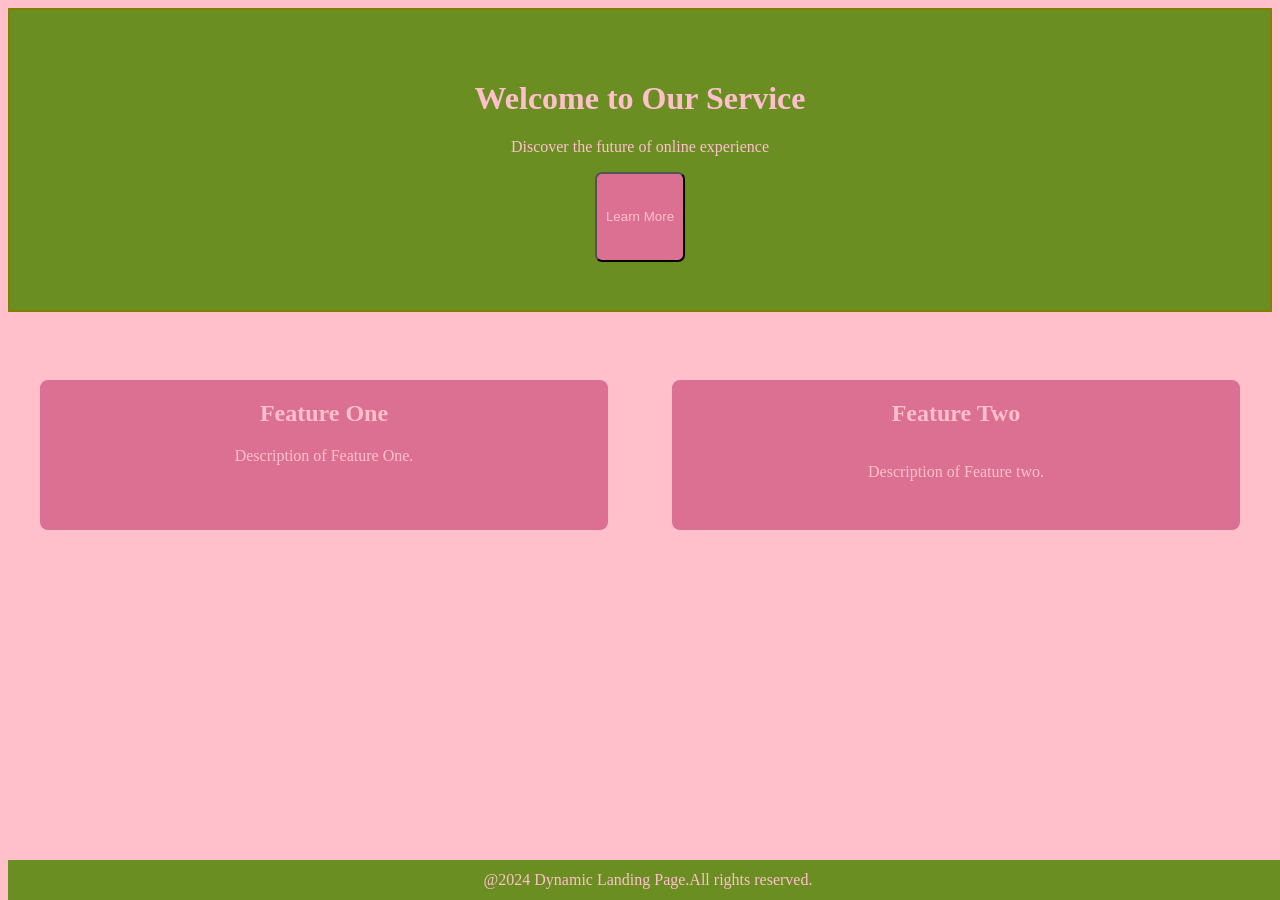
<file: 4. Landing_Page/landingpage.html>
<!DOCTYPE html>
<html lang="en">
<head>
    <meta charset="UTF-8">
    <meta name="viewport" content="width=device-width, initial-scale=1.0">
    <title>LandingPage</title>
    <style>
        footer{
            display: flex;
            justify-content: center;
            align-items: center;
            height: 40px;
            /* background-color: palevioletred; */
            background-color: olivedrab;
            color: pink;
            text-align: center;
            position: fixed;
            width: 100%;
            bottom: 0px;
        }
        header{
            height:300px ;
            border: 2px solid olive;
            background-color: olivedrab;
            color: pink;
           text-align: center;
           display: flex;
           justify-content: center;
           align-items: center;
           }
 
.feature{
    display: flex;
    /* flex-direction: column; */
    justify-content: center;
    align-items: center;
    /* border: 2px solid black; */
}
        
.feature2{
    display: flex;
    flex-direction: column;
    margin: 30px;
    border: 2px solid pink;
    height: 150px;
    width: 50%;
    text-align: center;
    background-color:palevioletred;
border-radius: 10px;
    color:pink;
    font-family: cursive;
}

body{
    background-color: pink;
}

#btn{
    background-color: palevioletred;
    color: pink;
    border-radius: 7px;
  height: 90px;
  width: 90px;

}

.f1{
    text-decoration: none;
    color: pink;
}

.feature2:hover{
    background-color: olivedrab;
}

#btn:hover{
    background-color: beige;
}
       
    </style>
</head>
<body>
    <header>
     <div class="header">
        <h1 >Welcome to Our Service</h1>
        <p >Discover the future of online experience</p>
        <input id="btn"   type="button" name="learnmore" id="" value="Learn More">
    </div>
    </header>

<br><br>


    <main >
        <section  class="feature">

 <div  class="feature2"><a class="f1" href="#">
    <h2 class="f1">Feature One</h2>
    <p class="f1">Description of Feature One.</p>
 </div>
</a>

 <div class="feature2">
    <h2>Feature Two</h2>
    <p>Description of Feature two.</p>
 </div>

        </section>
    </main>
<br>



    <footer >
        <p>@2024 Dynamic Landing Page.All rights reserved.</p>
    </footer>
</body>
</html>
</file>
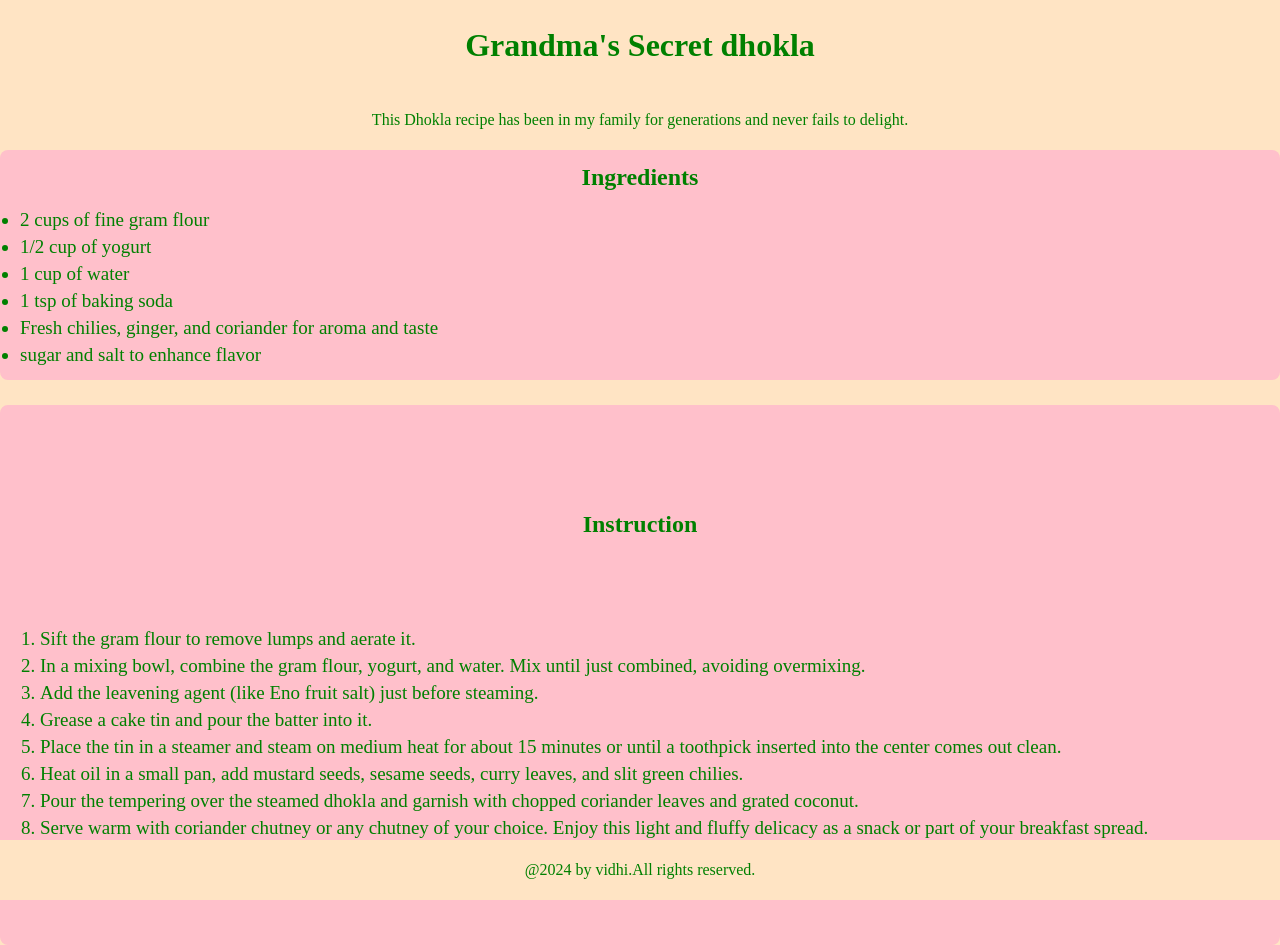
<file: 5. Recipe_Page/recipe.html>
<!DOCTYPE html>
<html lang="en">
<head>
    <meta charset="UTF-8">
    <meta name="viewport" content="width=device-width, initial-scale=1.0">
    <title>RecipePage</title>
    <link rel="stylesheet" href="recipe.css">
</head>
<body>
    <header>
        <h1>Grandma's Secret dhokla</h1>
    </header>
    
    <main>
        <section class="introduction">
            <p>This Dhokla recipe has been in my family for generations and never fails to delight.</p>
        </section>

        <section class="ingredients">
            <h2>Ingredients</h2>
            <ul>
                <li>2 cups of fine gram flour</li>
                <li>1/2 cup of yogurt</li>
                <li>1 cup of water</li>
                <li>1 tsp of baking soda</li>
                <li>Fresh chilies, ginger, and coriander for aroma and taste</li>
                <li>sugar and salt to enhance flavor</li>
        
            </ul>
        </section>

        <section class="instructions">
            <h2>Instruction</h2>
            <ol>
                <li>Sift the gram flour to remove lumps and aerate it.</li>
                <li>In a mixing bowl, combine the gram flour, yogurt, and water. Mix until just combined, avoiding overmixing.</li>
                <li>Add the leavening agent (like Eno fruit salt) just before steaming.</li>
                <li>Grease a cake tin and pour the batter into it.</li>
                <li>Place the tin in a steamer and steam on medium heat for about 15 minutes or until a toothpick inserted into the center comes out clean.</li>
                <li>Heat oil in a small pan, add mustard seeds, sesame seeds, curry leaves, and slit green chilies.</li>
                <li>Pour the tempering over the steamed dhokla and garnish with chopped coriander leaves and grated coconut.</li>
                <li>Serve warm with coriander chutney or any chutney of your choice. 
Enjoy this light and fluffy delicacy as a snack or part of your breakfast spread.</li>
   
            </ol>
        </section>
    </main>
    
    <footer>
        <p>@2024 by vidhi.All rights reserved.</p>
    </footer>
</body>
</html>
</file>
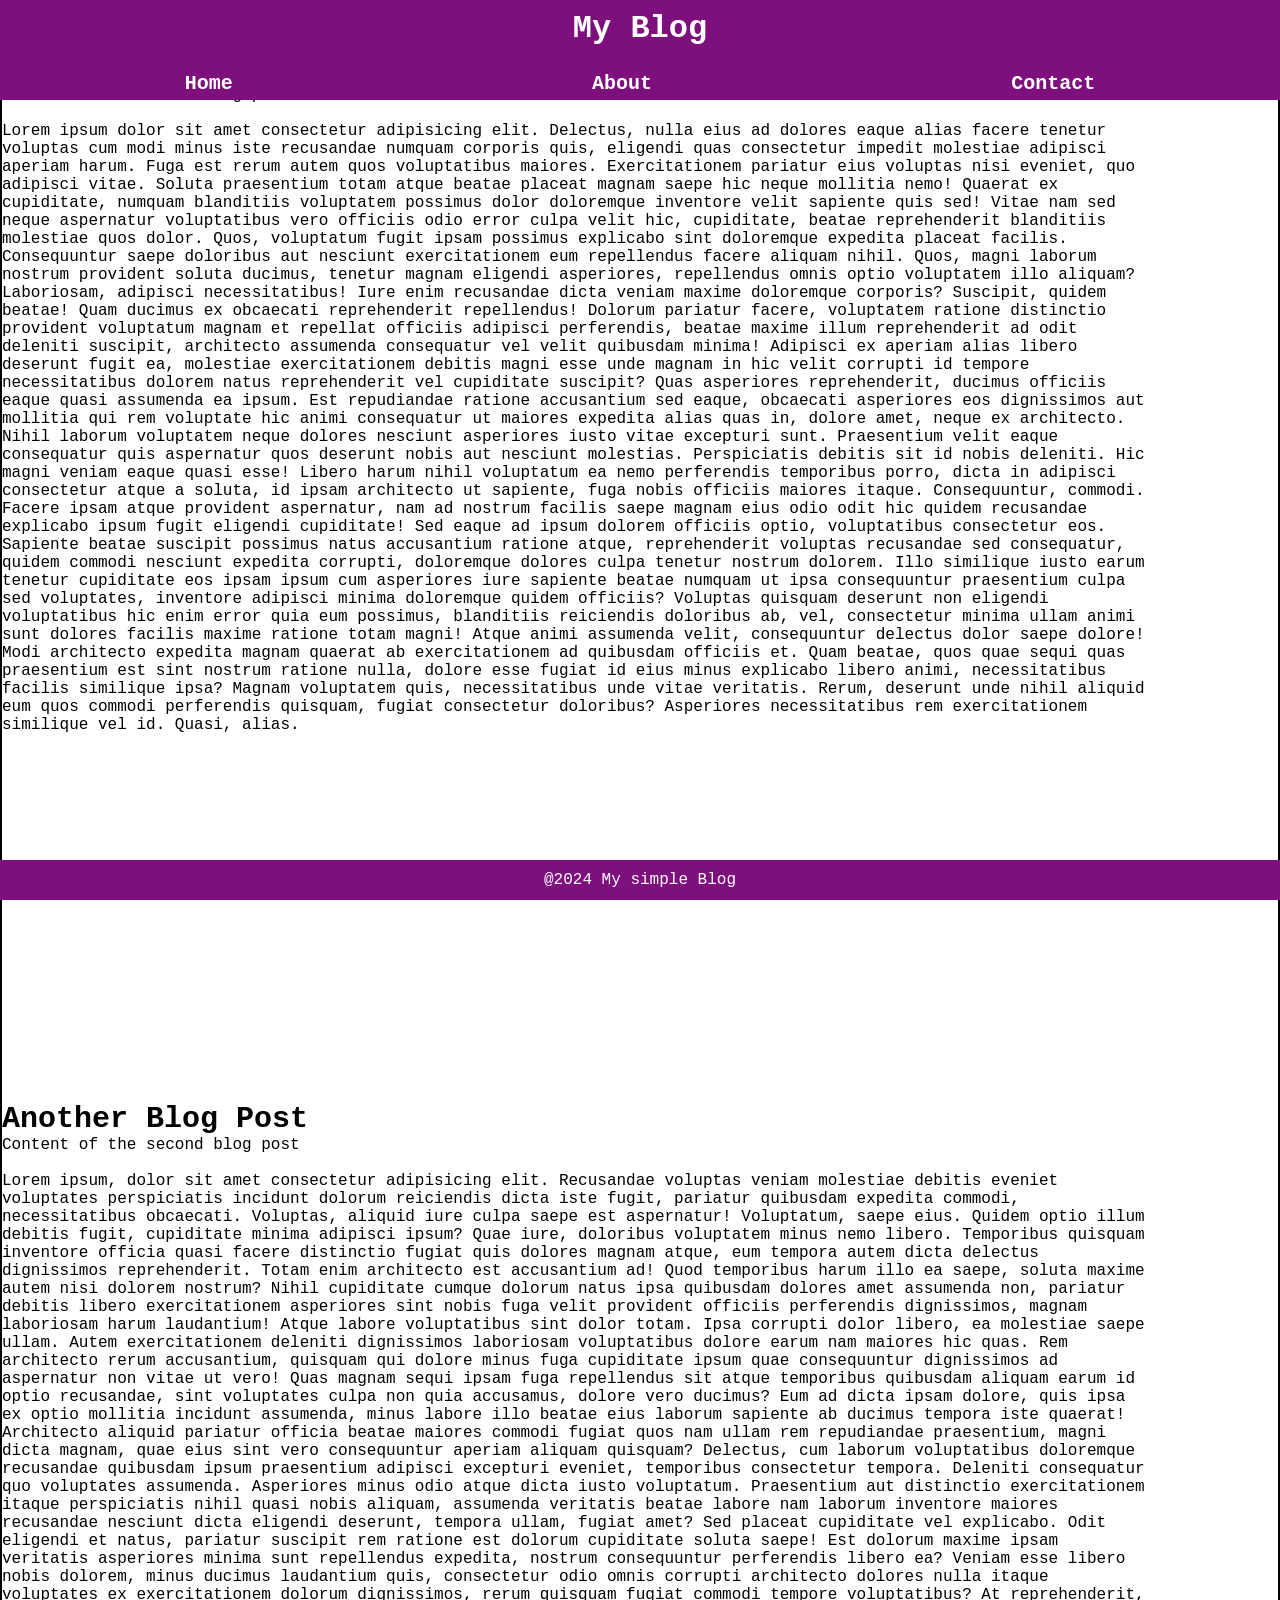
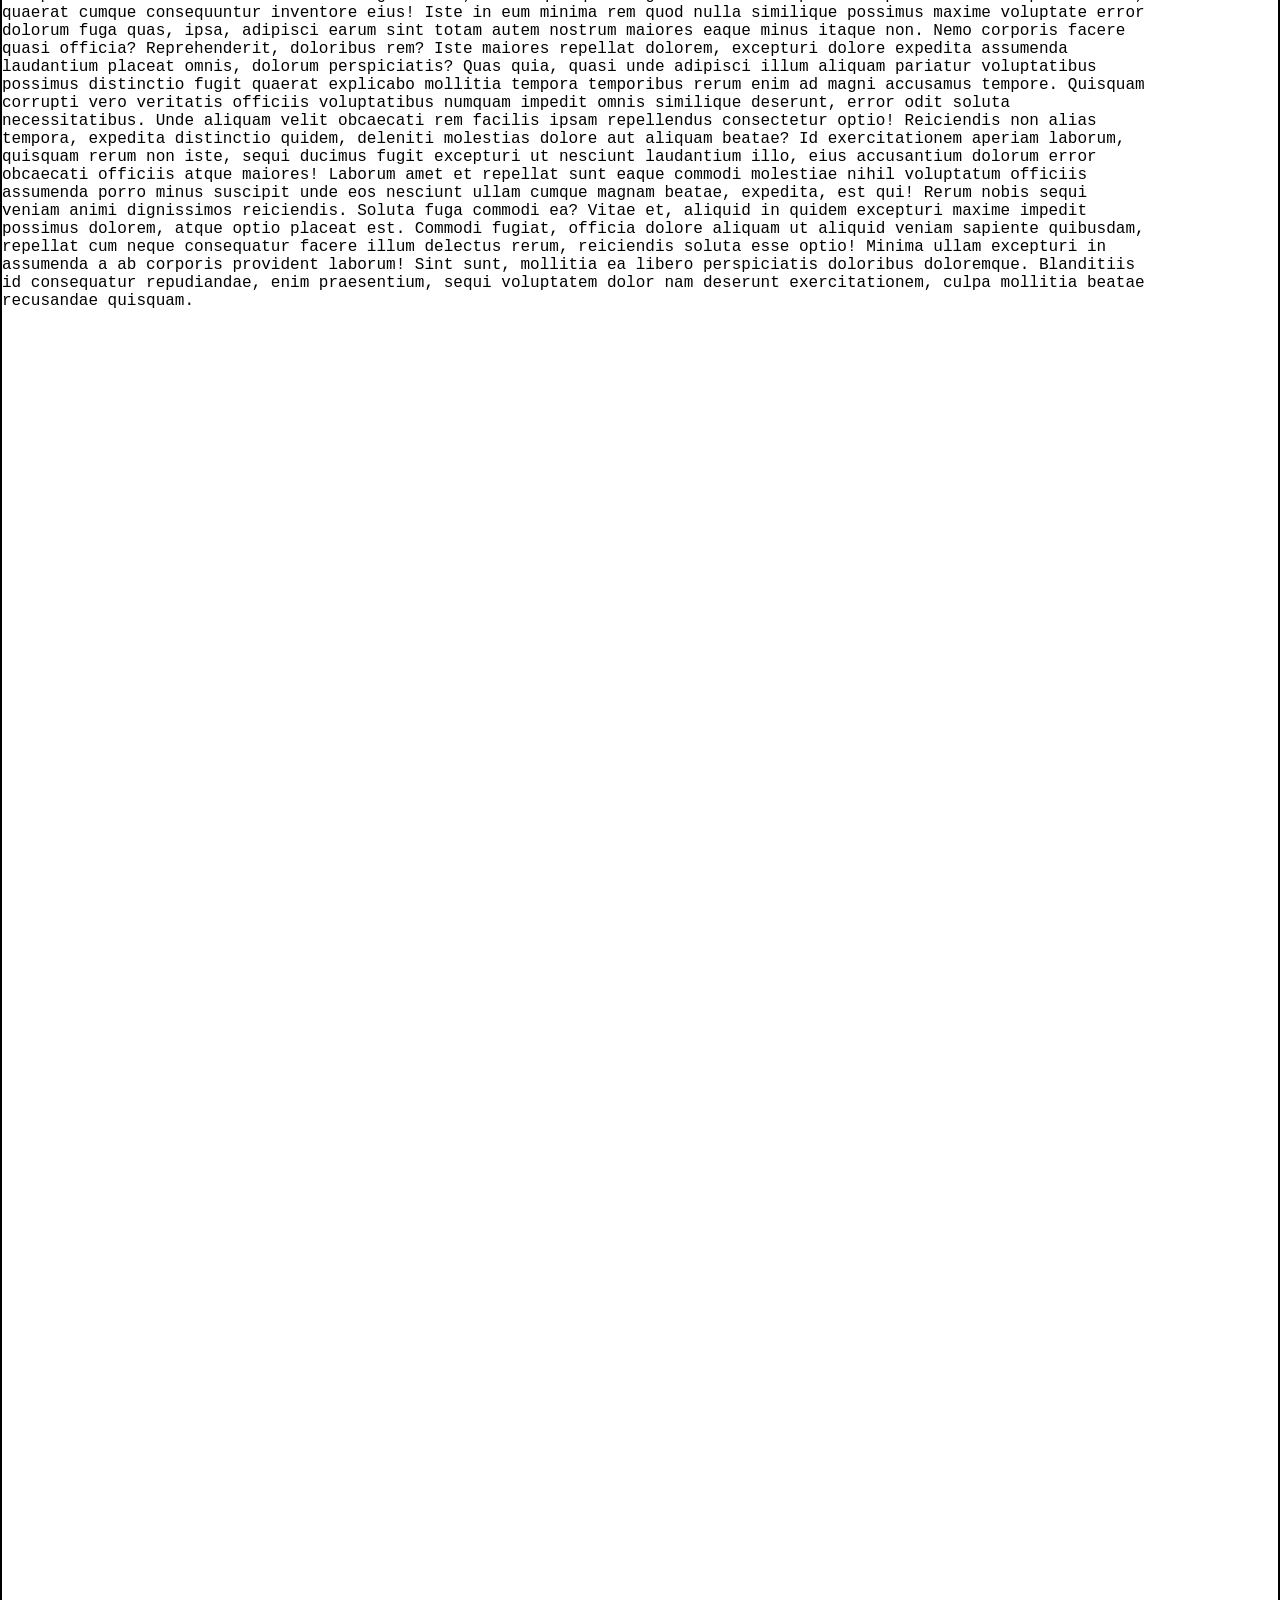
<file: 6. SIMPLE_BLOG_PAGE/simpleBlogpage.html>
<!DOCTYPE html>
<html lang="en">
<head>
    <meta charset="UTF-8">
    <meta name="viewport" content="width=device-width, initial-scale=1.0">
    <title>Blog Page</title>
    <link rel="stylesheet" href="simpleblogpage.css">
  
</head>
<body>
    <header>
        <H1>My Blog</H1>
        <nav>
            <ul>
                <li><a href="#">Home</a></li>
                <li><a href="#">About</a></li>
                <li><a href="#">Contact</a></li>
            </ul>
    </nav>
    </header>

    <main>
        <article class="article" >
            <h2>Blog Post Title</h2>
            <p>
                
                
            Content of the first blog post... <br>
                <br>
                Lorem ipsum dolor sit amet consectetur adipisicing elit. Delectus, nulla eius ad dolores eaque alias facere tenetur voluptas cum modi minus iste recusandae numquam corporis quis, eligendi quas consectetur impedit molestiae adipisci aperiam harum. Fuga est rerum autem quos voluptatibus maiores. Exercitationem pariatur eius voluptas nisi eveniet, quo adipisci vitae. Soluta praesentium totam atque beatae placeat magnam saepe hic neque mollitia nemo! Quaerat ex cupiditate, numquam blanditiis voluptatem possimus dolor doloremque inventore velit sapiente quis sed! Vitae nam sed neque aspernatur voluptatibus vero officiis odio error culpa velit hic, cupiditate, beatae reprehenderit blanditiis molestiae quos dolor. Quos, voluptatum fugit ipsam possimus explicabo sint doloremque expedita placeat facilis. Consequuntur saepe doloribus aut nesciunt exercitationem eum repellendus facere aliquam nihil. Quos, magni laborum nostrum provident soluta ducimus, tenetur magnam eligendi asperiores, repellendus omnis optio voluptatem illo aliquam? Laboriosam, adipisci necessitatibus! Iure enim recusandae dicta veniam maxime doloremque corporis? Suscipit, quidem beatae! Quam ducimus ex obcaecati reprehenderit repellendus! Dolorum pariatur facere, voluptatem ratione distinctio provident voluptatum magnam et repellat officiis adipisci perferendis, beatae maxime illum reprehenderit ad odit deleniti suscipit, architecto assumenda consequatur vel velit quibusdam minima! Adipisci ex aperiam alias libero deserunt fugit ea, molestiae exercitationem debitis magni esse unde magnam in hic velit corrupti id tempore necessitatibus dolorem natus reprehenderit vel cupiditate suscipit? Quas asperiores reprehenderit, ducimus officiis eaque quasi assumenda ea ipsum. Est repudiandae ratione accusantium sed eaque, obcaecati asperiores eos dignissimos aut mollitia qui rem voluptate hic animi consequatur ut maiores expedita alias quas in, dolore amet, neque ex architecto. Nihil laborum voluptatem neque dolores nesciunt asperiores iusto vitae excepturi sunt. Praesentium velit eaque consequatur quis aspernatur quos deserunt nobis aut nesciunt molestias. Perspiciatis debitis sit id nobis deleniti. Hic magni veniam eaque quasi esse! Libero harum nihil voluptatum ea nemo perferendis temporibus porro, dicta in adipisci consectetur atque a soluta, id ipsam architecto ut sapiente, fuga nobis officiis maiores itaque. Consequuntur, commodi. Facere ipsam atque provident aspernatur, nam ad nostrum facilis saepe magnam eius odio odit hic quidem recusandae explicabo ipsum fugit eligendi cupiditate! Sed eaque ad ipsum dolorem officiis optio, voluptatibus consectetur eos. Sapiente beatae suscipit possimus natus accusantium ratione atque, reprehenderit voluptas recusandae sed consequatur, quidem commodi nesciunt expedita corrupti, doloremque dolores culpa tenetur nostrum dolorem. Illo similique iusto earum tenetur cupiditate eos ipsam ipsum cum asperiores iure sapiente beatae numquam ut ipsa consequuntur praesentium culpa sed voluptates, inventore adipisci minima doloremque quidem officiis? Voluptas quisquam deserunt non eligendi voluptatibus hic enim error quia eum possimus, blanditiis reiciendis doloribus ab, vel, consectetur minima ullam animi sunt dolores facilis maxime ratione totam magni! Atque animi assumenda velit, consequuntur delectus dolor saepe dolore! Modi architecto expedita magnam quaerat ab exercitationem ad quibusdam officiis et. Quam beatae, quos quae sequi quas praesentium est sint nostrum ratione nulla, dolore esse fugiat id eius minus explicabo libero animi, necessitatibus facilis similique ipsa? Magnam voluptatem quis, necessitatibus unde vitae veritatis. Rerum, deserunt unde nihil aliquid eum quos commodi perferendis quisquam, fugiat consectetur doloribus? Asperiores necessitatibus rem exercitationem similique vel id. Quasi, alias.
            </p>
        </article>

        <article class="article">
            <h2>Another Blog Post</h2>
            <p>Content of the second blog post
<br>
<br>
Lorem ipsum, dolor sit amet consectetur adipisicing elit. Recusandae voluptas veniam molestiae debitis eveniet voluptates perspiciatis incidunt dolorum reiciendis dicta iste fugit, pariatur quibusdam expedita commodi, necessitatibus obcaecati. Voluptas, aliquid iure culpa saepe est aspernatur! Voluptatum, saepe eius. Quidem optio illum debitis fugit, cupiditate minima adipisci ipsum? Quae iure, doloribus voluptatem minus nemo libero. Temporibus quisquam inventore officia quasi facere distinctio fugiat quis dolores magnam atque, eum tempora autem dicta delectus dignissimos reprehenderit. Totam enim architecto est accusantium ad! Quod temporibus harum illo ea saepe, soluta maxime autem nisi dolorem nostrum? Nihil cupiditate cumque dolorum natus ipsa quibusdam dolores amet assumenda non, pariatur debitis libero exercitationem asperiores sint nobis fuga velit provident officiis perferendis dignissimos, magnam laboriosam harum laudantium! Atque labore voluptatibus sint dolor totam. Ipsa corrupti dolor libero, ea molestiae saepe ullam. Autem exercitationem deleniti dignissimos laboriosam voluptatibus dolore earum nam maiores hic quas. Rem architecto rerum accusantium, quisquam qui dolore minus fuga cupiditate ipsum quae consequuntur dignissimos ad aspernatur non vitae ut vero! Quas magnam sequi ipsam fuga repellendus sit atque temporibus quibusdam aliquam earum id optio recusandae, sint voluptates culpa non quia accusamus, dolore vero ducimus? Eum ad dicta ipsam dolore, quis ipsa ex optio mollitia incidunt assumenda, minus labore illo beatae eius laborum sapiente ab ducimus tempora iste quaerat! Architecto aliquid pariatur officia beatae maiores commodi fugiat quos nam ullam rem repudiandae praesentium, magni dicta magnam, quae eius sint vero consequuntur aperiam aliquam quisquam? Delectus, cum laborum voluptatibus doloremque recusandae quibusdam ipsum praesentium adipisci excepturi eveniet, temporibus consectetur tempora. Deleniti consequatur quo voluptates assumenda. Asperiores minus odio atque dicta iusto voluptatum. Praesentium aut distinctio exercitationem itaque perspiciatis nihil quasi nobis aliquam, assumenda veritatis beatae labore nam laborum inventore maiores recusandae nesciunt dicta eligendi deserunt, tempora ullam, fugiat amet? Sed placeat cupiditate vel explicabo. Odit eligendi et natus, pariatur suscipit rem ratione est dolorum cupiditate soluta saepe! Est dolorum maxime ipsam veritatis asperiores minima sunt repellendus expedita, nostrum consequuntur perferendis libero ea? Veniam esse libero nobis dolorem, minus ducimus laudantium quis, consectetur odio omnis corrupti architecto dolores nulla itaque voluptates ex exercitationem dolorum dignissimos, rerum quisquam fugiat commodi tempore voluptatibus? At reprehenderit, quaerat cumque consequuntur inventore eius! Iste in eum minima rem quod nulla similique possimus maxime voluptate error dolorum fuga quas, ipsa, adipisci earum sint totam autem nostrum maiores eaque minus itaque non. Nemo corporis facere quasi officia? Reprehenderit, doloribus rem? Iste maiores repellat dolorem, excepturi dolore expedita assumenda laudantium placeat omnis, dolorum perspiciatis? Quas quia, quasi unde adipisci illum aliquam pariatur voluptatibus possimus distinctio fugit quaerat explicabo mollitia tempora temporibus rerum enim ad magni accusamus tempore. Quisquam corrupti vero veritatis officiis voluptatibus numquam impedit omnis similique deserunt, error odit soluta necessitatibus. Unde aliquam velit obcaecati rem facilis ipsam repellendus consectetur optio! Reiciendis non alias tempora, expedita distinctio quidem, deleniti molestias dolore aut aliquam beatae? Id exercitationem aperiam laborum, quisquam rerum non iste, sequi ducimus fugit excepturi ut nesciunt laudantium illo, eius accusantium dolorum error obcaecati officiis atque maiores! Laborum amet et repellat sunt eaque commodi molestiae nihil voluptatum officiis assumenda porro minus suscipit unde eos nesciunt ullam cumque magnam beatae, expedita, est qui! Rerum nobis sequi veniam animi dignissimos reiciendis. Soluta fuga commodi ea? Vitae et, aliquid in quidem excepturi maxime impedit possimus dolorem, atque optio placeat est. Commodi fugiat, officia dolore aliquam ut aliquid veniam sapiente quibusdam, repellat cum neque consequatur facere illum delectus rerum, reiciendis soluta esse optio! Minima ullam excepturi in assumenda a ab corporis provident laborum! Sint sunt, mollitia ea libero perspiciatis doloribus doloremque. Blanditiis id consequatur repudiandae, enim praesentium, sequi voluptatem dolor nam deserunt exercitationem, culpa mollitia beatae recusandae quisquam.
            </p>
        </article>
<!-- 
<div>vidhi</div>
<div>m</div>
<div>parmar</div> -->


    </main>
    <footer>
        <p>@2024 My simple Blog</p>
    </footer>
</body>
</html>
</file>
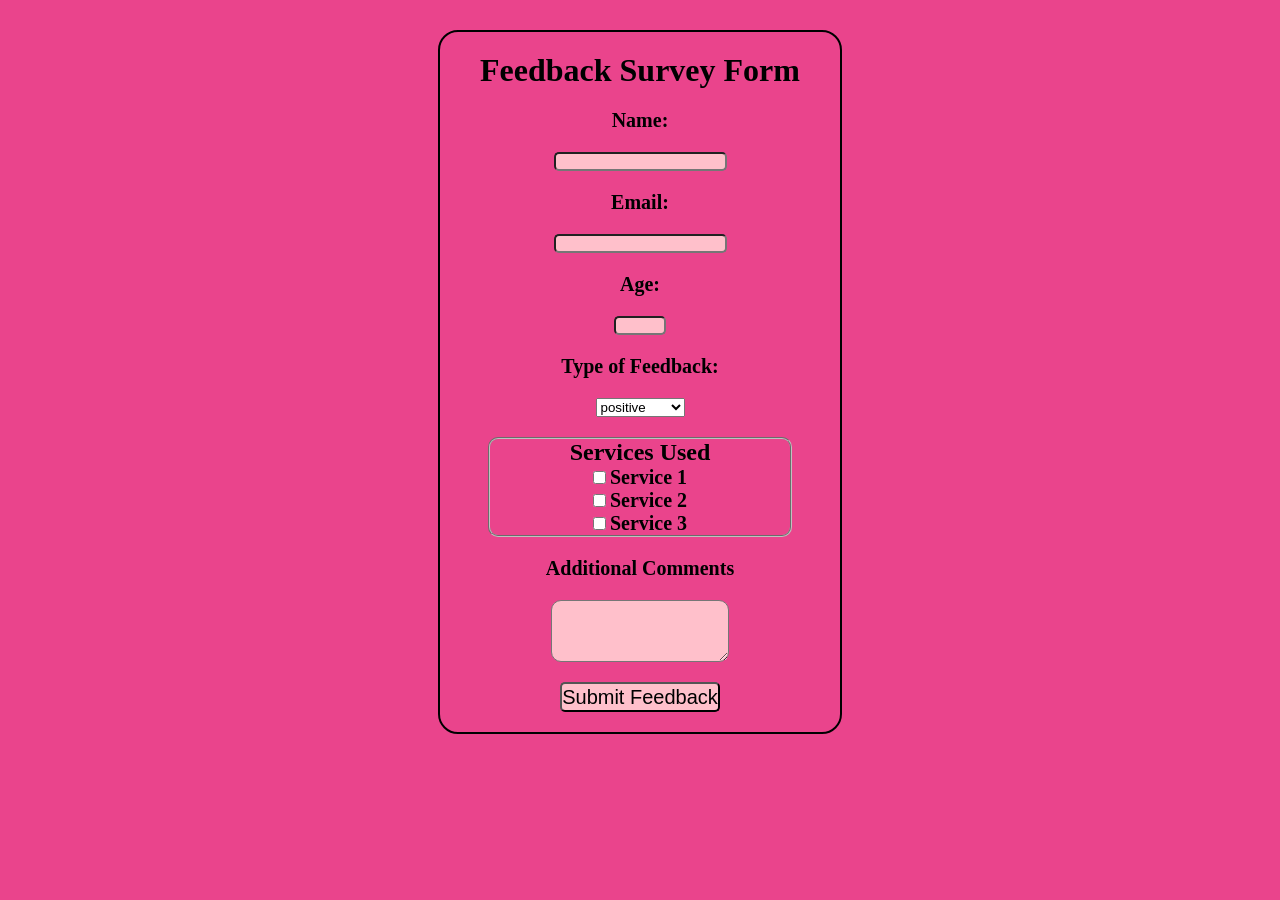
<file: 7. Simple_Survey_Form/survey.html>
<!DOCTYPE html>
<html lang="en">
<head>
    <meta charset="UTF-8">
    <meta name="viewport" content="width=device-width, initial-scale=1.0">
    <title>SurveyForm</title>
    <link rel="stylesheet" href="survey.css">
</head>
<body>
  
    <form action="/action.php">
        <h1>Feedback Survey Form</h1>
        <label for="name">Name:</label> <input type="text" name="name" id="name">
        <label for="email">Email:</label><input type="email" name="email" id="email">
        <label for="age">Age:</label><input type="number" id="age" name="age" min="1" max="150">
        <label for="feedback">Type of Feedback:</label>
        <select name="feedback-type" id="feedback-type">
            <option value="positive">positive</option>
            <option value="negative">Negative</option>
            <option value="Suggestion">Suggestion</option>
        </select>

        <fieldset>
            <h2>Services Used</h2>
            <input type="checkbox" id="service1" name="services" value="service1">
            <label for="service1">Service 1</label><br>
            <input type="checkbox" id="service2" name="services" value="service2">
            <label for="service2">Service 2</label><br>
            <input type="checkbox" id="service3" name="services" value="service3">
            <label for="service3">Service 3</label>
        </fieldset>

        <label for="comments">Additional Comments</label>
        <textarea name="comments" id="comments" rows="4"></textarea>
        <button type="submit">Submit Feedback</button>
    </form>

</body>
</html>
</file>
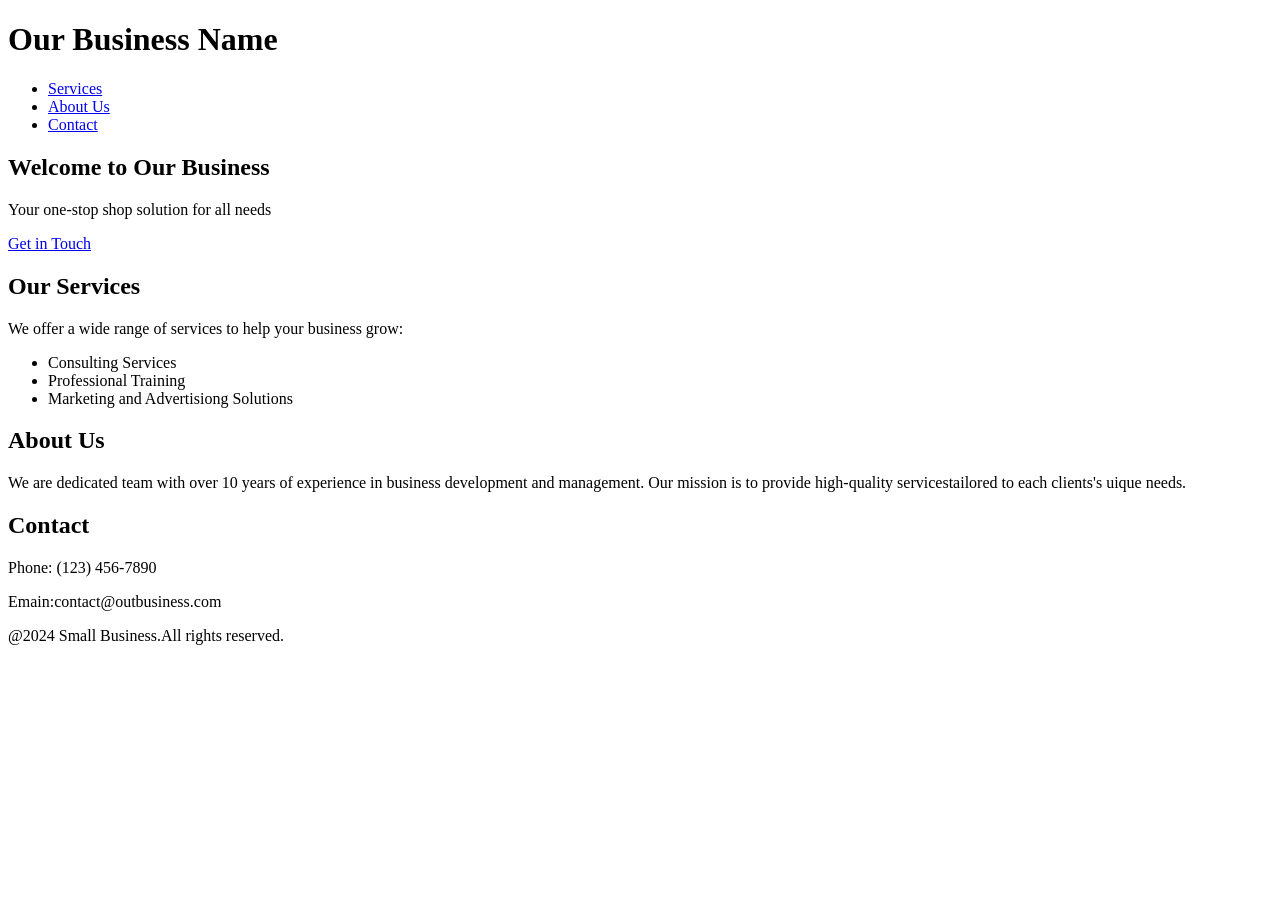
<file: 8. Small_Business_Homepage/smallbusinesshp.html>
<!DOCTYPE html>
<html lang="en">
<head>
    <meta charset="UTF-8">
    <meta name="viewport" content="width=device-width, initial-scale=1.0">
    <title>SmallBusinessHomepage</title>
</head>
<body>
    <header>
        <div class="headercontent">
            <h1>Our Business Name</h1>
            <nav>
                <ul>
                    <li><a href="#">Services</a></li>
                    <li><a href="#">About Us</a></li>
                    <li><a href="#">Contact</a></li>
                </ul>
            </nav>
        </div>
    </header>


    <main>
        <section is="hero">
            <div class="herocontent">
                <H2>Welcome to Our Business</H2>
                <p>Your one-stop shop solution for all needs</p>
                <a href="#contact" class="hero-button">Get in Touch</a>
            </div>
        </section>
 
         <section id="services">
            <H2>Our Services</H2>
            <p>We offer a wide range of services to help your business grow:
            </p>
            <ul>
                <li>Consulting Services</li>
                <li>Professional Training</li>
                <li>Marketing and Advertisiong Solutions</li>
            </ul>
 </section>

 <section id="about">
<h2>About Us</h2>
<p>We are dedicated team with over 10 years of experience in business development and management. Our mission is to provide high-quality servicestailored to each clients's uique needs.</p>
 </section>


 <section id="contact">
    <h2>Contact</h2>
    <p>Phone: (123) 456-7890</p>
    <p>Emain:contact@outbusiness.com</p>
 </section>
    </main>


    <footer>
        <p>@2024 Small Business.All rights reserved.</p>
    </footer>
</body>
</html>
</file>
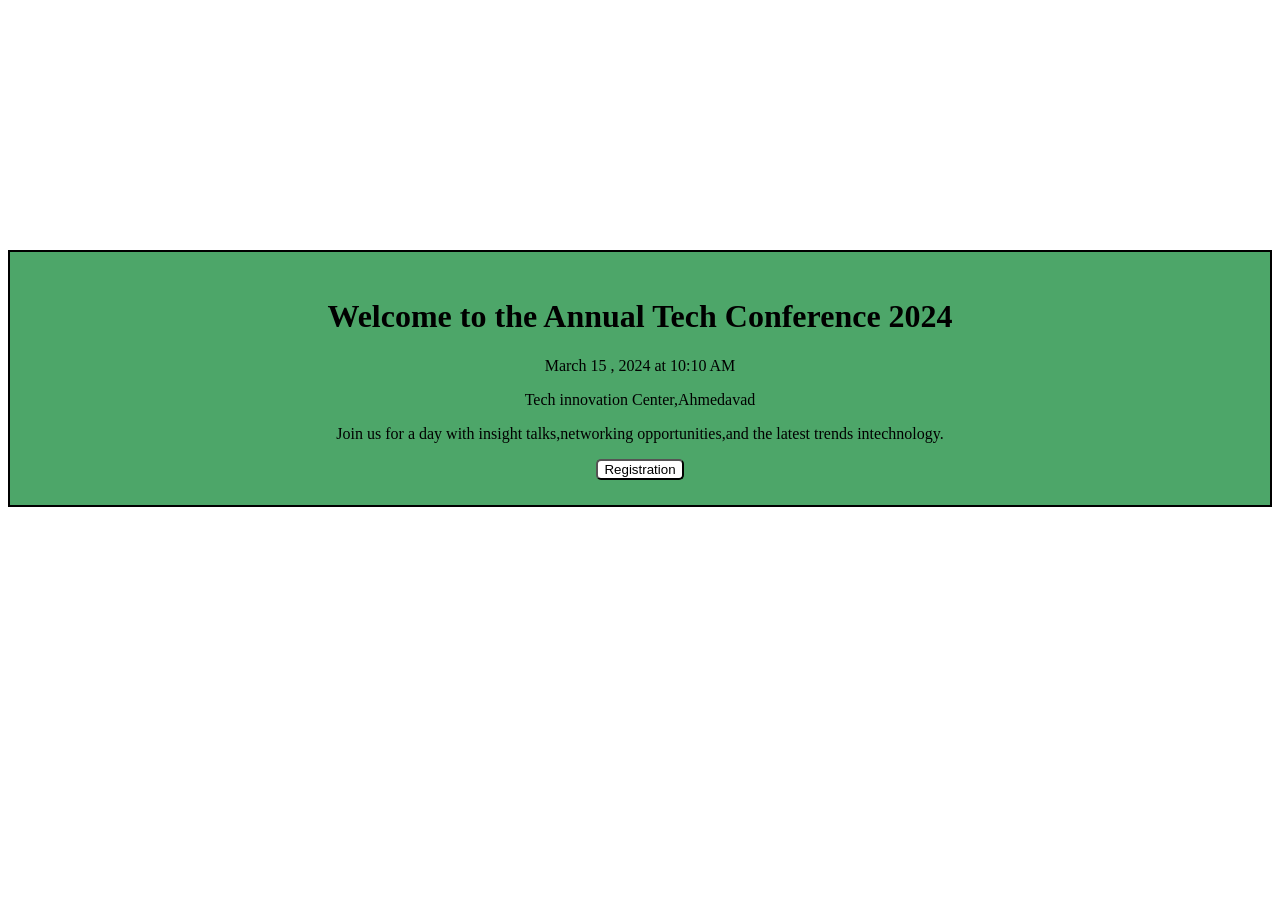
<file: Event_Invitation_Page/invitaionpage.html>
<!DOCTYPE html>
 <html lang="en">
 <head>
    <meta charset="UTF-8">
    <meta name="viewport" content="width=device-width, initial-scale=1.0">
    <title>Invitation page</title>
   <link rel="stylesheet" href="event.css">
 </head>
 <body>
    <main class="event">
        <h1>Welcome to the Annual  Tech Conference 2024</h1>
        <p class="date-time">March 15 , 2024 at 10:10 AM</p>
        <p class="venue">Tech innovation Center,Ahmedavad</p>
        <p class="description">Join us for a day with insight talks,networking opportunities,and the latest trends intechnology.</p>
        <button class="button">Registration</button>
    </main>
 </body>
 </html>
</file>
<file: 5. Recipe_Page/recipe.css>
*{
    padding: 0px;
    margin: 0px;
    font-family: cursive;
}

body{
    background-color: bisque;
}

header{
    height: 90px;
    width: 100%;
    /* border: 2px solid black; */
    background-color: bisque;
    color: green;
    display: flex;
    flex-direction: row;
    justify-content: center;    
    align-items: center;

}


.introduction{
    height: 60px;
    /* border: 2px solid rgb(231, 138, 138); */
    background-color:bisque;
    color: green;
    display: flex;
    justify-content: center;
    align-items: center;
    /* text-align: center; */
    font-family: cursive;
    
}

h2{
    /* text-align: center; */
    display: flex;
    justify-content: center;
    align-items: center;
}
.ingredients{
    height: 230px;
    border-radius: 8px;
    background-color:pink;
    color: green;
    font-family: cursive;
    text-decoration: none;
    display: flex;
    flex-direction: column;
    justify-content: space-evenly;
}

li{
    font-size: 19px;
    margin-top: 5px;
    margin-left:20px;
}

.instructions{
    margin-top: 25px;
    height: 500px;
    border: 20px solid pink;
    border-radius: 8px;
    background-color:pink;
    color: green;
    font-family: cursive;
    text-decoration: none;
    display: flex;
    flex-direction: column;
    justify-content: space-evenly;
}

footer{
    height: 60px;
    width: 100%;
    color: green;
    /* font-weight: bold; */
    background-color:bisque;
    position: fixed;
    bottom: 0;  
    display: flex;
    flex-direction: row;
    justify-content: center;
    align-items: center;
}
</file>
<file: 6. SIMPLE_BLOG_PAGE/simpleblogpage.css>
*{
    padding: 0px;
    margin: 0px;
    font-family: 'Courier New', Courier, monospace;
}

header{
    height: 100px;
    width: 100%;
    background-color: rgb(126, 16, 126);
    position:fixed;
    top: 0px;
}

h1{
    /* border: 2px solid palegreen; */
    text-align: center;
    color: white;
    margin-bottom: 10px;
    padding: 10px;
}

nav{
    /* border: 2px solid black; */
    padding: 5px;
}

ul{
    /* border: 2px solid red; */
    display: flex;
    flex-direction: row;
    justify-content: space-around;
    align-items: center;

}

li{
    list-style-type: none;
    font-size: 20px;
    font-weight: bold;
}
a{
    display: inline-block;
          text-decoration: none;
    color: white;
}

main{
    height: 4000px;
    border: 2px solid black;
    /* display: flex; */
    /* flex-direction: column; */
    /* justify-content: space-evenly; */
    /* align-items: center; */
    margin-top: 50px;
    margin-bottom: 50px;
}

.article{
    /* border: 2px solid red; */
    height: 1050px;
    width: 90%;
    /* display: flex;
    flex-direction: column;
    justify-content: space-evenly;
    align-items: center; */
}

h2{
    font-size: 30px;
}

footer{
    background-color: rgb(126, 16, 126);
    height: 40px;
    width: 100%;
    color: white;
    display: flex;
    flex-direction: row;
    justify-content: center;
    align-items: center;
    position: fixed;
    bottom: 0px;
}
</file>
<file: 7. Simple_Survey_Form/survey.css>
*{
    padding: 0px;
    margin: 0px;
}

body{
    display: flex;
    flex-direction: column;
    justify-content: center;
    align-items: center;
    background-color: rgb(234, 68, 140);
    background-image: url(https://img.freepik.com/premium-vector/feedback-seamless-pattern-background-white-vector_269504-2145.jpg);
}

form{
    height: 700px;
    width: 400px;
    border: 2px solid black;
    display: flex;
    flex-direction: column;
    justify-content: space-evenly;
    align-items: center;
    margin-top: 30px;
    /* background-color:black; */
    border-radius: 20px;
}

label{
    font-size: 20px;
    color: black;
    font-weight: bolder;

}

input{
    border-radius: 5px;
    background-color: pink;

}

fieldset{
    width: 300px;
    text-align: center;
    border-radius: 10px;
}

button{
    border-radius: 5px;
    color: black;
    height: 30px;
    font-size: 20px;
    text-align: center;
   background-color: pink;
}

button:hover{
    color: black;
    background-color:white;
}

textarea{
    border-radius: 10px;
    background-color: pink;
}

h1 ,h2{
    color: black;
}
</file>
<file: Event_Invitation_Page/event.css>
.event{
    border: 2px solid black;
    text-align: center;
    padding: 25px;
    margin-top:250px;
    background-color: rgb(77, 166, 105);
    
}

button{
    background-color: white;
    color: black;
    border-radius: 5px;
    font-weight: 300;
}

button:hover{
    background-color: wheat;
    /* color: white; */
 font-weight: 700;
}
</file>
